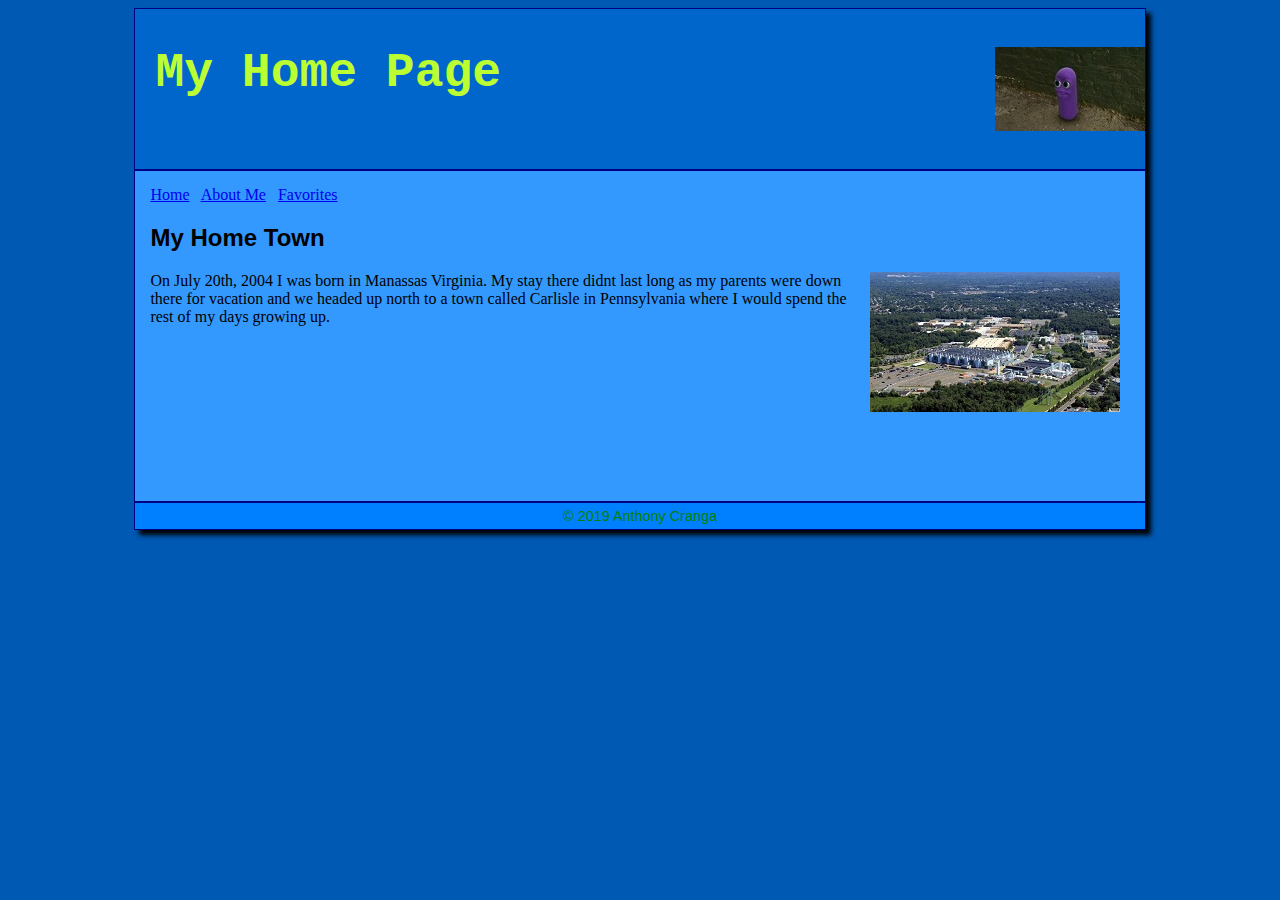
<file: index.html>
<!DOCTYPE html>
<html>
	<head>
		<title>Anthony Cranga</title>
		<link rel="stylesheet" type="text/css" href="AnthonyC.css">
	</head>
	<body>
		<div id="wrapper">
			<header>
				<h1>My Home Page</h1>
			</header>
			<div id="content">
				<nav>
					<a href="index.html">Home</a> &nbsp;
					<a href="aboutme.html">About Me</a> &nbsp;
					<a href="favorites.html">Favorites</a>
				</nav>
				<h2>My Home Town</h2>
					<img src="ManassasPicture.jpg" width=250 height=140 alt="Manassas Virginia" class="floatImg">
					<p>On July 20th, 2004 I was born in Manassas Virginia. My stay there didnt last long as my parents were down there for vacation and we headed up north to a town called Carlisle in Pennsylvania where I would spend the rest of my days growing up.</p>
			</div>
			<footer> &copy; 2019 Anthony Cranga </footer>
		</div>
	</body>
</html>
</file>
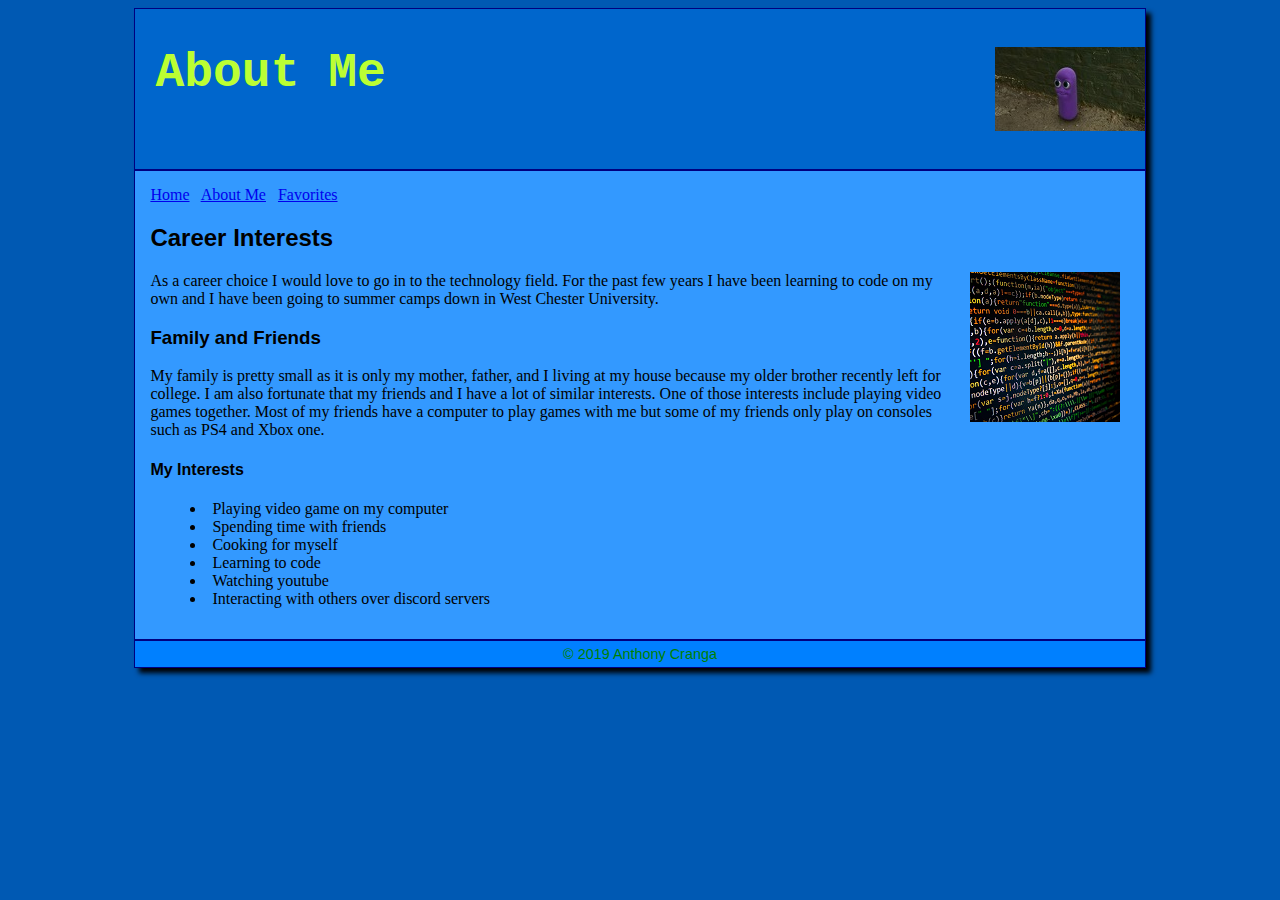
<file: aboutme.html>
<!DOCTYPE html>
<html>
	<head>
		<title>Anthony Cranga</title>
		<link rel="stylesheet" type="text/css" href="AnthonyC.css">
	</head>
	<body>
		<div id="wrapper">
			<header>
				<h1>About Me</h1>
			</header>
			<div id="content">
				<nav>
					<a href="index.html">Home</a> &nbsp;
					<a href="aboutme.html">About Me</a> &nbsp;
					<a href="favorites.html">Favorites</a>
				</nav>
				<h2>Career Interests</h2>
					<img src="CodingPicture.png" width=150 height=150 alt="Coding Picture" class="floatImg">
					<p>As a career choice I would love to go in to the technology field. For the past few years I have been learning to code on my own and I have been going to summer camps down in West Chester University. </p>
				<h3>Family and Friends</h3>
					<p>My family is pretty small as it is only my mother, father, and I living at my house because my older brother recently left for college. I am also fortunate that my friends and I have a lot of similar interests. One of those interests include playing video games together. Most of my friends have a computer to play games with me but some of my friends only play on consoles such as PS4 and Xbox one.</p>
				<h4>My Interests</h4>
					<ul>
						<li>Playing video game on my computer</li>
						<li>Spending time with friends</li>
						<li>Cooking for myself</li>
						<li>Learning to code</li>
						<li>Watching youtube</li>
						<li>Interacting with others over discord servers</li>
					</ul>
			</div>
			<footer> &copy; 2019 Anthony Cranga </footer>
		</div>
	</body>
</html>
</file>
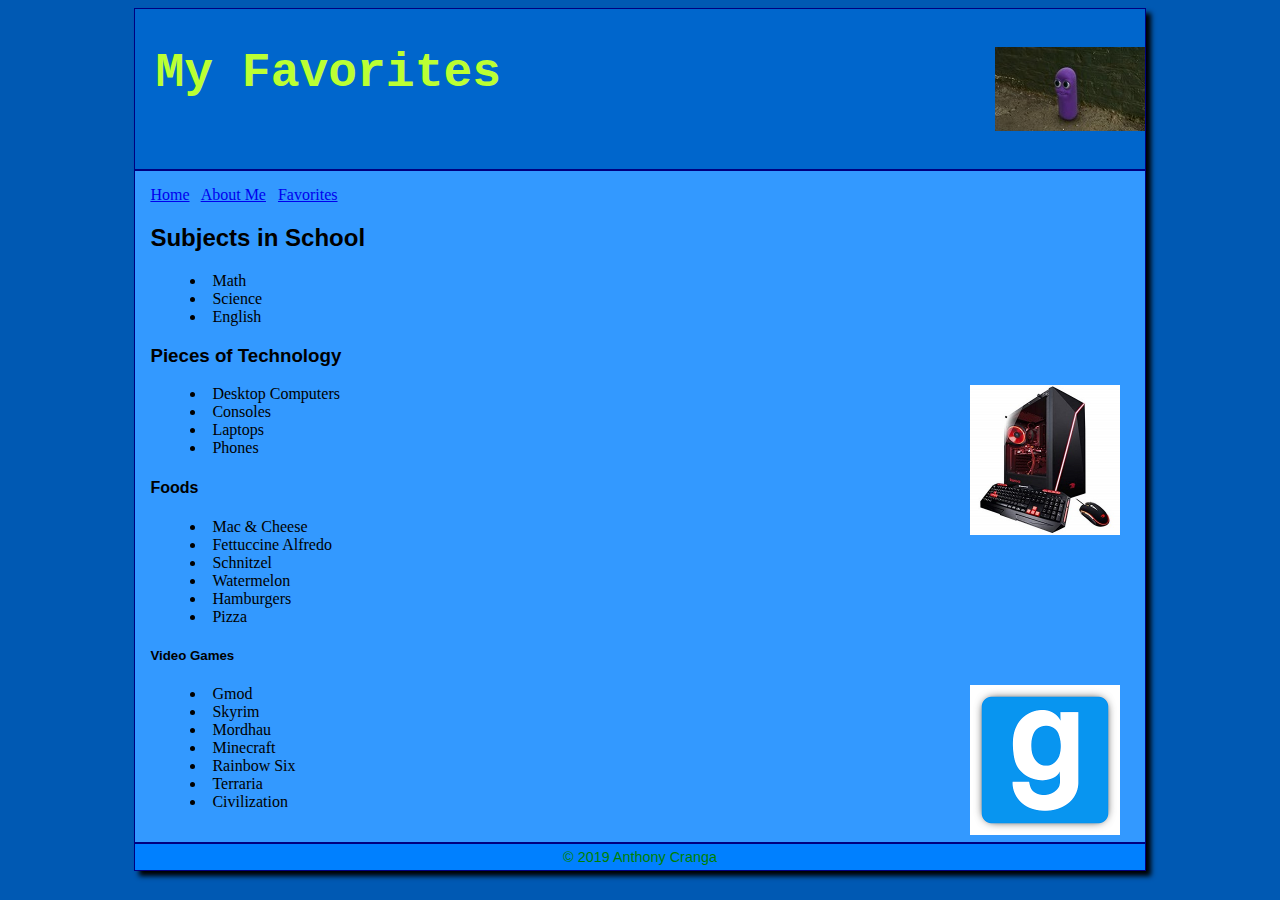
<file: favorites.html>
<!DOCTYPE html>
<html>
	<head>
		<title>Anthony Cranga</title>
		<link rel="stylesheet" type="text/css" href="AnthonyC.css">
	</head>
	<body>
		<div id="wrapper">
			<header>
				<h1>My Favorites</h1>
			</header>
			<div id="content">
				<nav>
					<a href="index.html">Home</a> &nbsp;
					<a href="aboutme.html">About Me</a> &nbsp;
					<a href="favorites.html">Favorites</a>
				</nav>
				<h2>Subjects in School</h2>
					<ul>
						<li>Math</li>
						<li>Science</li>
						<li>English</li>
					</ul>
				<h3>Pieces of Technology</h3>
					<ul>
						<img src="ComputerPicture.jpg" width=150 height=150 alt="Desktop Computer" class="floatImg">
						<li>Desktop Computers</li>
						<li>Consoles</li>
						<li>Laptops</li>
						<li>Phones</li>
					</ul>
				<h4>Foods</h4>
					<ul>
						<li>Mac & Cheese</li>
						<li>Fettuccine Alfredo</li>
						<li>Schnitzel</li>
						<li>Watermelon</li>
						<li>Hamburgers</li>
						<li>Pizza</li>
						</ul>
				<h5>Video Games</h5>
					<ul>
						<img src="gmodPicture.png" width=150 height=150 alt="Gmod" class="floatImg">
						<li>Gmod</li>
						<li>Skyrim</li>
						<li>Mordhau</li>
						<li>Minecraft</li>
						<li>Rainbow Six</li>
						<li>Terraria</li>
						<li>Civilization</li>
					</ul>
			</div>
			<footer> &copy; 2019 Anthony Cranga </footer>
		</div>
	</body>
</html>
</file>
<file: AnthonyC.css>
body {
	background-color: #0059b3;
}
header {
	background-color: #0066cc;
	background-image: url("beanos.jpg");
	background-position: right;
	background-repeat: no-repeat;
	height: 150px;
	padding:5px;
	padding-left: 20px;
}
footer {
	background-color: #0080ff;
	color: green;
	font-family: Verdana, Arial;
	text-align: center;
	font-size: 90%;
	padding: 5px;
}
#content {
	background-color: #3399ff;
	padding: 15px;
	min-height: 300px;
}
header, footer, #content {
	border-style: solid;
	border-width: 1px;
	border-color: navy;
}
#wrapper {
	margin-left: auto;
	margin-right: auto;
	width: 80%;
	box-shadow: 5px 5px 5px black;
}
.floatImg{
	float: right;
	margin: 0px 10px;
}
h1 {
	color: #bbff33;
	font-size: 300%;
	font-family: Cambria, Courier;
}
h2 {
	color: black;
	font-family: Verdana, Arial;
}
h3 {
	color: black;
	font-family: Verdana, Arial;
}
h4 {
	color: black;
	font-family: Verdana, Arial;
}
h5 {
	color: black;
	font-family: Verdana, Arial;
}
ul {
	list-style-position: inside;
}
</file>
